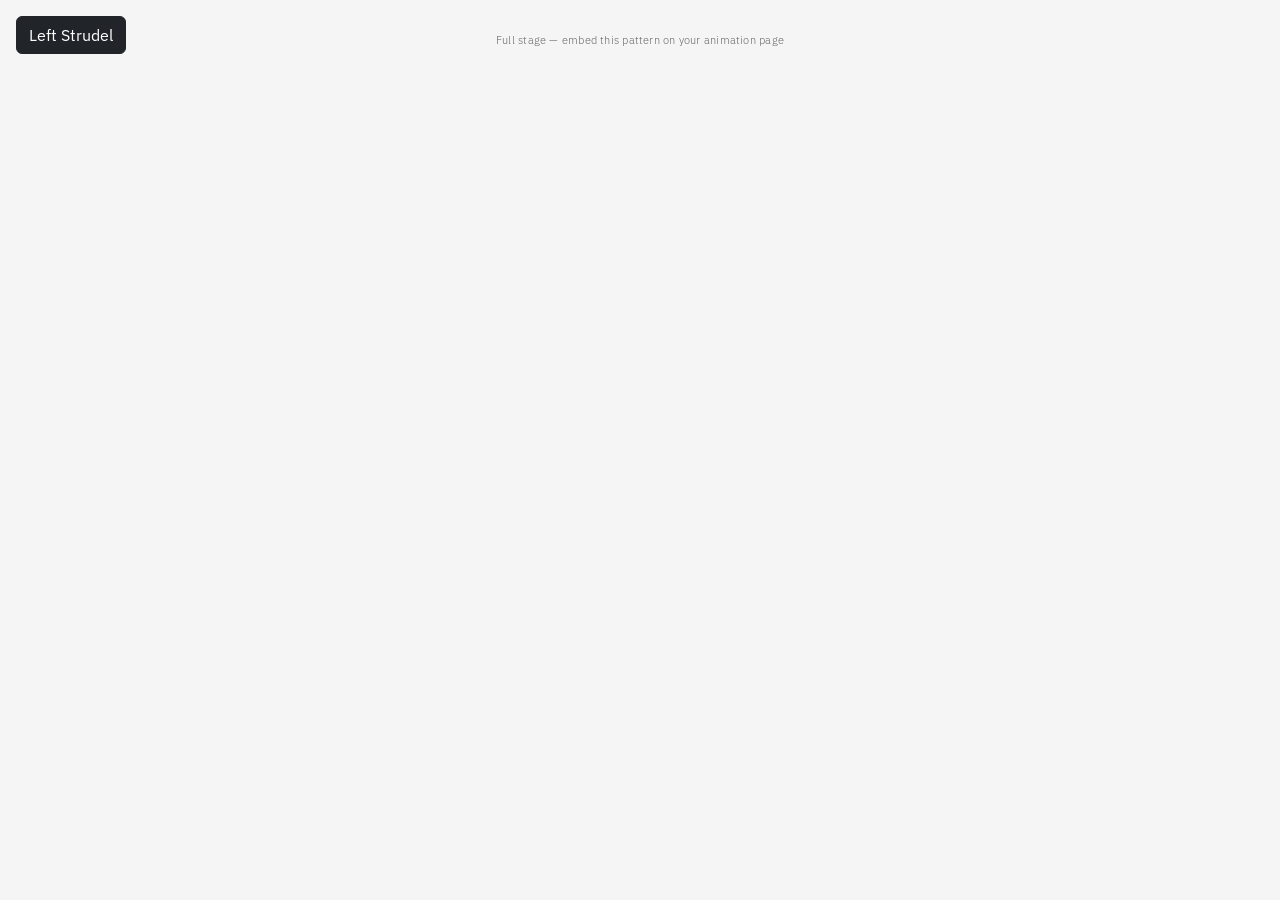
<file: offcanvas-demo.html>
<!DOCTYPE html>
<html lang="en">

<head>
    <meta charset="UTF-8">
    <meta name="viewport" content="width=device-width, initial-scale=1.0">
    <title>Left Strudel — Offcanvas demo</title>
    <link rel="preconnect" href="https://fonts.googleapis.com">
    <link rel="preconnect" href="https://fonts.gstatic.com" crossorigin>
    <link
        href="https://fonts.googleapis.com/css2?family=IBM+Plex+Sans:wght@300;400;500&family=IBM+Plex+Mono:wght@300;400&display=swap"
        rel="stylesheet">
    <link rel="stylesheet" href="https://fonts.googleapis.com/css2?family=Material+Symbols+Outlined:opsz,wght,FILL,GRAD@20..48,100..700,0..1,-50..200&icon_names=airwave" />
    <link href="https://cdn.jsdelivr.net/npm/bootstrap@5.3.0/dist/css/bootstrap.min.css" rel="stylesheet">
    <link href="css/dashboard.css" rel="stylesheet">
</head>

<body class="ls-app ls-offcanvas-host">
    <button class="btn btn-dark position-fixed top-0 start-0 m-3" type="button" data-bs-toggle="offcanvas"
        data-bs-target="#strudelOffcanvas" aria-controls="strudelOffcanvas">
        Left Strudel
    </button>

    <div class="offcanvas offcanvas-start left-strudel-offcanvas" data-bs-backdrop="false" data-bs-scroll="true"
        tabindex="-1" id="strudelOffcanvas" aria-labelledby="strudelOffcanvasLabel">
        <div class="offcanvas-header">
            <h5 class="offcanvas-title" id="strudelOffcanvasLabel">Left Strudel</h5>
            <button type="button" class="btn-close" data-bs-dismiss="offcanvas" aria-label="Close"></button>
        </div>
        <div class="offcanvas-body">
            <!-- Zelfde panel als index.html — JS-modules ongewijzigd -->
            <div class="left-strudel-panel" id="left-strudel-panel">
                <header class="ls-panel-header">
                    <p class="ls-subtitle">Offcanvas on an animation page</p>
                </header>

                <div class="ls-transport">
                    <label class="ls-field ls-field--inline">
                        <span class="ls-label">Tempo</span>
                        <input type="range" id="cpm-slider" min="15" max="90" value="55" step="1">
                        <output id="cpm-value" for="cpm-slider">55</output>
                        <span class="ls-unit">cpm</span>
                    </label>
                    <label class="ls-field ls-field--inline">
                        <span class="ls-label">Master</span>
                        <input type="range" id="master-slider" min="0" max="1" value="0.6" step="0.02">
                        <output id="master-value" for="master-slider">0.6</output>
                    </label>
                    <div class="ls-transport-actions">
                        <button type="button" class="ls-btn ls-btn--primary" id="btn-play">▶ Start</button>
                        <button type="button" class="ls-btn" id="btn-stop" disabled>⏹ Stop</button>
                    </div>
                    <p class="ls-status" id="status" aria-live="polite">Ready</p>
                </div>

                <div class="ls-arc" aria-label="Auto build-up">
                    <label class="ls-arc-toggle">
                        <input type="checkbox" id="arc-enabled" checked>
                        <span class="ls-label">Auto build-up</span>
                    </label>
                    <label class="ls-field ls-field--inline">
                        <span class="ls-label">Build-up</span>
                        <input type="range" id="arc-minutes" min="1" max="20" value="12" step="1">
                        <output id="arc-minutes-value" for="arc-minutes">12</output>
                        <span class="ls-unit">min</span>
                    </label>
                    <p class="ls-arc-hint" id="arc-hint">Each line enters "from" a phase and stays; the fade-out drops the dense layers and ends on the drone bed.</p>
                    <div class="ls-phases" aria-label="Build-up phase">
                        <div class="ls-phase-btns" id="phase-btns"></div>
                    </div>
                </div>

                <div class="ls-lines" id="lines-container"></div>

                <div class="ls-scenes" aria-label="Presets">
                    <span class="ls-label">Preset</span>
                    <div class="ls-scene-btns">
                        <button type="button" class="ls-btn ls-btn--scene ls-btn--primary" data-preset="gentle_jazz">Gentle Jazz</button>
                        <button type="button" class="ls-btn ls-btn--scene" data-preset="vibes_marimba">Vibes &amp; Marimba</button>
                        <button type="button" class="ls-btn ls-btn--scene" data-preset="upright_trio">Upright Trio</button>
                        <button type="button" class="ls-btn ls-btn--scene" data-preset="haze">Haze</button>
                    </div>
                </div>

                <div class="ls-panel-footer">
                    <button type="button" class="ls-btn ls-btn--ghost" id="btn-add-line">+ Line</button>
                    <button type="button" class="ls-btn ls-btn--ghost collapsed" id="btn-toggle-debug"
                        data-bs-toggle="collapse" data-bs-target="#debug-panel" aria-expanded="false"
                        aria-controls="debug-panel">Show code</button>
                </div>

                <div class="collapse" id="debug-panel">
                    <div class="ls-debug">
                        <div class="ls-debug-bar">
                            <button type="button" class="ls-btn ls-btn--ghost" id="btn-run-code" title="Evaluate this code now">▶ Run</button>
                            <button type="button" class="ls-btn ls-btn--ghost" id="btn-reset-code" hidden title="Discard edits, back to the generated code">Reset</button>
                            <span class="ls-debug-state" id="debug-state" hidden></span>
                        </div>
                        <textarea class="ls-debug-code" id="debug-code" spellcheck="false" aria-label="Strudel code"></textarea>
                    </div>
                </div>
            </div>
        </div>
    </div>

    <main class="ls-stage" id="stage">
        <div class="ls-stage-inner">
            <p class="ls-stage-hint">Full stage — embed this pattern on your animation page</p>
        </div>
    </main>

    <script src="https://cdn.jsdelivr.net/npm/bootstrap@5.3.0/dist/js/bootstrap.bundle.min.js"></script>
    <script type="module" src="js/main.js?v=19"></script>
</body>

</html>
</file>
<file: css/dashboard.css>
/* Panel fonts — pulled in here so the module is self-sufficient when injected
   into a host page that doesn't already load them. */
@import url('https://fonts.googleapis.com/css2?family=IBM+Plex+Sans:wght@300;400;500&family=IBM+Plex+Mono:wght@300;400&display=swap');
@import url('https://fonts.googleapis.com/css2?family=Material+Symbols+Outlined:opsz,wght,FILL,GRAD@20..48,100..700,0..1,-50..200&icon_names=airwave');

:root {
    --ls-bg: #f5f5f5;
    --ls-bg-tile: #f5f5f5;
    --ls-bg-tile-hover: #ebebeb;
    --ls-fg: #000000;
    --ls-fg-muted: #666666;
    --ls-accent: #000000;
    --ls-accent-dim: #333333;
    --ls-border: #000000;
    --ls-danger: #000000;
    --ls-font: 'IBM Plex Sans', system-ui, sans-serif;
    --ls-mono: 'IBM Plex Mono', monospace;
    --ls-dashboard-width: 50vw;
    --ls-radius: 0;
}

*,
*::before,
*::after {
    box-sizing: border-box;
}

html,
body {
    margin: 0;
    height: 100%;
}

.ls-app {
    font-family: var(--ls-font);
    font-weight: 300;
    font-size: 0.75rem;
    background: var(--ls-bg);
    color: var(--ls-fg);
    overflow: hidden;
}

.ls-split {
    display: flex;
    height: 100vh;
    width: 100%;
}

.ls-dashboard {
    flex: 0 0 var(--ls-dashboard-width);
    max-width: var(--ls-dashboard-width);
    min-width: 280px;
    height: 100%;
    overflow: hidden;
    display: flex;
    flex-direction: column;
    border-right: 1px solid var(--ls-border);
    background: var(--ls-bg);
}

.left-strudel-panel {
    /* Base typography for the panel. Standalone sets this on the body via .ls-app;
       when embedded the host body differs, so it's set here too — otherwise bare
       <output> value displays inherit the host's font size and render oversized. */
    font-family: var(--ls-font);
    font-weight: 300;
    font-size: 0.75rem;
    display: flex;
    flex-direction: column;
    height: 100%;
    min-height: 0;
    padding: 0.85rem 0.9rem 1rem;
    gap: 0.65rem;
}

.ls-panel-header {
    flex-shrink: 0;
}

.ls-title {
    margin: 0;
    font-size: 0.8rem;
    font-weight: 400;
    letter-spacing: 0.04em;
    text-transform: uppercase;
    color: var(--ls-fg);
}

.ls-subtitle {
    margin: 0.2rem 0 0;
    font-size: 0.7rem;
    font-weight: 300;
    color: var(--ls-fg-muted);
}

.ls-transport {
    flex-shrink: 0;
    padding: 0.6rem 0.65rem;
    background: var(--ls-bg-tile);
    border: 1px solid var(--ls-border);
    border-radius: var(--ls-radius);
    display: flex;
    flex-direction: column;
    gap: 0.45rem;
}

.ls-field {
    display: flex;
    flex-wrap: wrap;
    align-items: center;
    gap: 0.35rem 0.5rem;
}

.ls-field--inline .ls-label {
    flex: 0 0 auto;
}

.ls-label {
    font-size: 0.65rem;
    font-weight: 300;
    text-transform: uppercase;
    letter-spacing: 0.05em;
    color: var(--ls-fg-muted);
}

.ls-field input[type="range"] {
    flex: 1 1 120px;
    accent-color: var(--ls-fg);
}

.ls-unit {
    font-size: 0.65rem;
    color: var(--ls-fg-muted);
}

#cpm-value {
    font-family: var(--ls-mono);
    font-size: 0.7rem;
    font-weight: 300;
    min-width: 2ch;
}

.ls-transport-actions {
    display: flex;
    gap: 0.4rem;
}

.ls-status {
    margin: 0;
    font-size: 0.65rem;
    font-weight: 300;
    color: var(--ls-fg-muted);
    font-family: var(--ls-mono);
}

.ls-status.is-playing {
    color: var(--ls-fg);
}

.ls-status.is-error {
    color: var(--ls-fg);
    text-decoration: underline;
}

.ls-scenes {
    flex-shrink: 0;
    display: flex;
    flex-wrap: wrap;
    align-items: center;
    gap: 0.4rem;
}

.ls-scene-btns {
    display: flex;
    flex-wrap: wrap;
    gap: 0.3rem;
}

.ls-arc {
    flex-shrink: 0;
    padding: 0.55rem 0.65rem;
    background: var(--ls-bg-tile);
    border: 1px solid var(--ls-border);
    border-radius: var(--ls-radius);
    display: flex;
    flex-direction: column;
    gap: 0.4rem;
}

.ls-arc-toggle {
    display: flex;
    align-items: center;
    gap: 0.4rem;
    cursor: pointer;
}

.ls-arc-hint {
    margin: 0;
    font-size: 0.62rem;
    font-weight: 300;
    color: var(--ls-fg-muted);
    line-height: 1.35;
}

.ls-phases {
    display: flex;
    align-items: center;
    gap: 0.4rem;
    flex-wrap: wrap;
}

.ls-phase-btns {
    display: flex;
    flex-wrap: wrap;
    gap: 0.3rem;
}

.ls-btn--phase {
    padding: 0.25rem 0.45rem;
    font-size: 0.65rem;
}

.ls-btn--phase.is-active {
    background: var(--ls-fg);
    color: var(--ls-bg);
    border-color: var(--ls-fg);
}

/* Live: de nu-klinkende build-up-fase tijdens automatisch afspelen — een ring. */
.ls-btn--phase.is-live {
    box-shadow: 0 0 0 2px var(--ls-fg);
    position: relative;
    z-index: 1;
}

/* Klik grijpt het roer: melding dat de automatische opbouw onderbroken is. */
.ls-arc-paused {
    margin: 0.45rem 0 0;
    font-size: 0.7rem;
    font-family: var(--ls-mono);
    color: var(--ls-fg);
}

.ls-arc-paused[hidden] {
    display: none;
}

/* Off-path: 'Following preset'-status + Reset wanneer de progressie afwijkt. */
.ls-progression {
    display: flex;
    align-items: center;
    flex-wrap: wrap;
    gap: 0.5rem;
    margin-top: 0.5rem;
}

.ls-follow {
    display: inline-flex;
    align-items: center;
    gap: 0.35rem;
    font-size: 0.7rem;
}

.ls-reset-prog {
    padding: 0.2rem 0.45rem;
    font-size: 0.65rem;
}

.ls-offpath-note {
    flex-basis: 100%;
    margin: 0.1rem 0 0;
    font-size: 0.7rem;
    font-family: var(--ls-mono);
    color: var(--ls-fg-muted);
}

.ls-reset-prog[hidden],
.ls-offpath-note[hidden] {
    display: none;
}

.ls-btn--mod {
    flex: 0 0 auto;
    align-self: end;
    padding: 0.28rem 0.45rem;
    min-width: 1.75rem;
    line-height: 1;
    border: 1px solid var(--ls-border);
    background: var(--ls-bg);
    color: var(--ls-fg);
}

.ls-btn--mod.is-active {
    background: var(--ls-fg);
    color: var(--ls-bg);
}

/* Material Symbols (alleen 'airwave' geladen) — voor de wave-knop. */
.material-symbols-outlined {
    font-family: 'Material Symbols Outlined';
    font-weight: normal;
    font-style: normal;
    line-height: 1;
    letter-spacing: normal;
    text-transform: none;
    white-space: nowrap;
    direction: ltr;
    -webkit-font-smoothing: antialiased;
    font-variation-settings: 'FILL' 0, 'wght' 400, 'GRAD' 0, 'opsz' 20;
}

/* Compact icoon, even hoog als de ▶ play-knop ernaast. */
.ls-btn--mod {
    display: inline-flex;
    align-items: center;
    justify-content: center;
}

.ls-btn--mod .ls-icon {
    font-size: 1.05rem;
}

.ls-mod {
    position: relative;
    margin: 0.3rem 0 0.5rem;
    padding: 0.5rem;
    padding-right: 2.5rem; /* ruimte voor de live wave-meter rechts */
    border: 1px dashed var(--ls-border);
    border-radius: var(--ls-radius);
    background: var(--ls-bg-tile);
    display: flex;
    flex-direction: column;
    gap: 0.4rem;
}

/* Live wave-meter: smalle verticale track rechts; de naald volgt de huidige
   golfwaarde (−1 onder … +1 boven), met een lichte middenlijn op 0. */
.ls-mod-meter {
    position: absolute;
    top: 0.4rem;
    bottom: 0.4rem;
    right: 0.4rem;
    width: 1.75rem; /* breedte van de ▶-knop erboven */
    background: var(--ls-bg);
    border: 1px dashed var(--ls-border); /* eigen stippellijn-rand */
}

/* Gestippelde middenlijn (referentie). */
.ls-mod-meter::before {
    content: '';
    position: absolute;
    left: 0;
    right: 0;
    top: 50%;
    border-top: 1px dashed var(--ls-border);
    opacity: 0.5;
}

.ls-mod-meter-needle {
    position: absolute;
    left: 1px;
    right: 1px;
    top: 50%;
    height: 2px;
    margin-top: -1px;
    background: var(--ls-fg);
}

.ls-mod-row {
    display: flex;
    gap: 0.4rem;
}

.ls-mod-row .ls-field {
    flex: 1 1 0;
}

.ls-mod-warn {
    margin: 0;
    font-size: 0.62rem;
    color: var(--ls-fg-muted);
}

.ls-lines {
    flex: 1 1 auto;
    min-height: 0;
    overflow-y: auto;
    display: flex;
    flex-direction: column;
    gap: 0.5rem;
    padding-right: 0.1rem;
}

.ls-line {
    background: var(--ls-bg-tile);
    border: 1px solid var(--ls-border);
    border-radius: var(--ls-radius);
    transition: opacity 0.15s;
}

.ls-line:not(.is-enabled) {
    opacity: 0.45;
}

.ls-line-header {
    display: flex;
    align-items: stretch;
    gap: 0;
    border-bottom: 1px solid transparent;
}

.ls-line:has(.collapse.show) .ls-line-header {
    border-bottom-color: var(--ls-border);
}

.ls-line-toggle {
    flex: 1 1 auto;
    display: flex;
    align-items: center;
    min-width: 0;
    padding: 0.45rem 0.55rem;
    font-family: var(--ls-font);
    font-size: 0.68rem;
    font-weight: 300;
    text-align: left;
    color: var(--ls-fg);
    background: var(--ls-bg-tile-hover);
    border: none;
    cursor: pointer;
    transition: background 0.12s;
}

.ls-line-toggle:hover {
    background: var(--ls-bg-tile-hover);
}

.ls-line-toggle::after {
    content: '';
    flex-shrink: 0;
    width: 0.45rem;
    height: 0.45rem;
    margin-left: auto;
    border-right: 1px solid var(--ls-fg);
    border-bottom: 1px solid var(--ls-fg);
    transform: rotate(45deg);
    transition: transform 0.15s;
}

.ls-line-toggle:not(.collapsed)::after {
    transform: rotate(-135deg);
}

.ls-line-summary {
    overflow: hidden;
    text-overflow: ellipsis;
    white-space: nowrap;
    padding-right: 0.5rem;
    font-weight: 500;
}

.ls-line-body {
    padding: 0.55rem 0.6rem 0.65rem;
    display: flex;
    flex-direction: column;
    gap: 0.45rem;
}

.ls-line .collapse {
    border-top: none;
}

.ls-line-enable {
    display: flex;
    align-items: center;
    gap: 0.3rem;
    padding: 0 0.45rem;
    border-left: 1px solid var(--ls-border);
    cursor: pointer;
    font-size: 0.65rem;
    font-weight: 300;
    color: var(--ls-fg-muted);
    user-select: none;
    flex-shrink: 0;
}

.ls-line-enable input {
    accent-color: var(--ls-fg);
}

.ls-line-num {
    font-family: var(--ls-mono);
    font-size: 0.65rem;
    font-weight: 300;
    color: var(--ls-fg-muted);
}

.ls-line-remove {
    padding: 0 0.5rem;
    font-size: 0.75rem;
    background: transparent;
    border: none;
    border-left: 1px solid var(--ls-border);
    color: var(--ls-fg-muted);
    cursor: pointer;
    flex-shrink: 0;
}

.ls-line-remove:hover {
    color: var(--ls-fg);
}

.ls-line-grid {
    display: grid;
    grid-template-columns: 1fr 1fr;
    gap: 0.4rem 0.5rem;
}

@media (max-width: 520px) {
    .ls-line-grid {
        grid-template-columns: 1fr;
    }
}

.ls-line-grid .ls-field--full {
    grid-column: 1 / -1;
}

.ls-variations {
    display: flex;
    flex-direction: column;
    gap: 0.3rem;
}

.ls-variant-btns {
    display: grid;
    grid-template-columns: repeat(8, 1fr);
    gap: 0.25rem;
}

.ls-btn--variant {
    position: relative;
    padding: 0.28rem 0;
    min-width: 0;
    font-family: var(--ls-mono);
    font-size: 0.65rem;
    font-weight: 400;
    text-align: center;
    border: 1px solid var(--ls-border);
    background: var(--ls-bg);
}

.ls-btn--variant:hover:not(:disabled) {
    background: var(--ls-bg-tile-hover);
}

.ls-btn--variant.is-active,
.ls-btn--variant.is-checked {
    background: var(--ls-fg);
    color: var(--ls-bg);
    border-color: var(--ls-fg);
}

/* Volgnummer in de rotatie (klik-volgorde), klein hoekje rechtsboven. */
.ls-variant-order {
    position: absolute;
    top: -1px;
    right: 1px;
    font-size: 0.5rem;
    line-height: 1;
    color: inherit;
    opacity: 0.85;
}

/* Live: de nu-klinkende variant tijdens cycling — een ring die meebeweegt. */
.ls-btn--variant.is-live {
    box-shadow: 0 0 0 2px var(--ls-fg);
    position: relative;
    z-index: 1;
}

.ls-variant-cycle {
    display: flex;
    flex-wrap: wrap;
    align-items: center;
    gap: 0.5rem;
    margin-top: 0.4rem;
}

.ls-line-play {
    margin-left: auto; /* duwt ▶ line naar het rechteruiteinde van de cycle-rij */
}

.ls-field select,
.ls-field input[type="number"],
.ls-field input[type="text"] {
    width: 100%;
    padding: 0.25rem 0.35rem;
    font-family: var(--ls-font);
    font-size: 0.7rem;
    font-weight: 300;
    background: var(--ls-bg);
    color: var(--ls-fg);
    border: 1px solid var(--ls-border);
    border-radius: var(--ls-radius);
}

.ls-field select:focus,
.ls-field input:focus {
    outline: 1px solid var(--ls-fg);
    outline-offset: 0;
}

.ls-effect-row {
    display: grid;
    grid-template-columns: 1fr 1fr 1fr;
    gap: 0.3rem;
    align-items: end;
}

/* Derde kolom: wave- en ▶-knop samen, rechts uitgelijnd zoals ▶ line. */
.ls-effect-actions {
    display: flex;
    gap: 0.3rem;
    align-items: end;
    justify-content: flex-end;
}

/* Beide actie-knoppen even hoog (28px), inhoud gecentreerd. */
.ls-effect-actions .ls-btn {
    height: 1.75rem;
    padding-top: 0;
    padding-bottom: 0;
    display: inline-flex;
    align-items: center;
    justify-content: center;
}

.ls-effect-row .ls-field {
    flex-direction: column;
    flex-wrap: nowrap;
    align-items: stretch;
    gap: 0.15rem;
}

.ls-effect-row .ls-label {
    font-size: 0.6rem;
    margin-top: 0;
}

.ls-effect-row input[type="range"] {
    width: 100%;
    flex: 0 0 auto;
}

.ls-effect-row input[type="number"] {
    width: 100%;
}

@media (max-width: 420px) {
    .ls-effect-row {
        grid-template-columns: 1fr;
        align-items: start;
    }

    .ls-effect-actions {
        justify-content: flex-start;
    }
}

.ls-savebar {
    flex-shrink: 0;
    padding: 0.45rem 0.2rem 0;
}

.ls-save-row {
    display: flex;
    gap: 0.35rem;
    align-items: center;
    flex-wrap: wrap;
}

.ls-save-row .ls-field {
    min-width: 160px;
}

.ls-btn {
    font-family: var(--ls-font);
    font-size: 0.7rem;
    font-weight: 300;
    padding: 0.3rem 0.55rem;
    border: 1px solid var(--ls-border);
    border-radius: var(--ls-radius);
    background: var(--ls-bg-tile);
    color: var(--ls-fg);
    cursor: pointer;
    transition: background 0.12s;
}

.ls-btn:hover:not(:disabled) {
    background: var(--ls-bg-tile-hover);
}

.ls-btn:disabled {
    opacity: 0.35;
    cursor: not-allowed;
}

.ls-btn--primary {
    background: var(--ls-bg);
    border-color: var(--ls-border);
    color: var(--ls-fg);
}

.ls-btn--primary:hover:not(:disabled) {
    background: var(--ls-fg);
    color: var(--ls-bg);
}

.ls-btn--primary.is-active {
    background: var(--ls-fg);
    color: var(--ls-bg);
}

.ls-btn--scene {
    padding: 0.25rem 0.45rem;
    font-size: 0.65rem;
}

.ls-btn--ghost {
    background: transparent;
}

.ls-btn--oneshot {
    padding: 0.28rem 0.45rem;
    min-width: 1.75rem;
    line-height: 1;
    font-size: 0.65rem;
}

/* Play / preview — zelfde gewicht als Start, niet “uitgeschakeld” */
.ls-btn--play {
    border: 1px solid var(--ls-fg);
    background: var(--ls-bg);
    color: var(--ls-fg);
    font-weight: 400;
}

.ls-btn--play:hover:not(:disabled) {
    background: var(--ls-fg);
    color: var(--ls-bg);
}

.ls-line-play.ls-btn--play {
    padding: 0.35rem 0.65rem;
    font-size: 0.7rem;
}

.ls-effect-spacer {
    display: block;
    width: 1.75rem;
    min-height: 1.75rem;
}

.ls-panel-footer {
    flex-shrink: 0;
    display: flex;
    flex-wrap: wrap;
    gap: 0.4rem;
}

.ls-debug {
    flex-shrink: 0;
    max-height: 28vh;
    overflow: hidden;
    border: 1px solid var(--ls-border);
    border-radius: var(--ls-radius);
    background: var(--ls-bg);
    margin-top: 0.35rem;
}

#btn-toggle-debug:not(.collapsed) {
    background: var(--ls-fg);
    color: var(--ls-bg);
}

.ls-debug-bar {
    display: flex;
    align-items: center;
    gap: 0.4rem;
    padding: 0.35rem 0.4rem;
    border-bottom: 1px solid var(--ls-border);
}

.ls-debug-bar .ls-btn {
    padding: 0.2rem 0.5rem;
    font-size: 0.65rem;
}

.ls-debug-state {
    font-size: 0.62rem;
    font-family: var(--ls-mono);
    color: var(--ls-fg-muted);
}

.ls-debug-state[hidden] {
    display: none;
}

.ls-debug-code {
    display: block;
    width: 100%;
    box-sizing: border-box;
    margin: 0;
    padding: 0.5rem 0.6rem;
    font-family: var(--ls-mono);
    font-size: 0.62rem;
    font-weight: 300;
    line-height: 1.4;
    color: var(--ls-fg);
    background: transparent;
    border: 0;
    outline: 0;
    resize: vertical;
    overflow: auto;
    min-height: 9rem;
    max-height: 22vh;
    white-space: pre-wrap;
    word-break: break-word;
}

.ls-debug-code:focus {
    outline: 0;
}

.ls-stage {
    flex: 1 1 auto;
    min-width: 0;
    background: var(--ls-bg);
    display: flex;
    align-items: center;
    justify-content: center;
}

.ls-stage-inner {
    text-align: center;
    padding: 2rem;
}

.ls-stage-hint {
    margin: 0;
    font-size: 0.7rem;
    font-weight: 300;
    color: var(--ls-fg-muted);
    letter-spacing: 0.02em;
}

/* ── Offcanvas wrapper (embed) ──
   Scoped to .left-strudel-offcanvas (no host body-class needed), so the module
   drops into any Bootstrap offcanvas without the host adding a marker class. */
.left-strudel-offcanvas {
    --bs-offcanvas-width: min(50vw, 420px);
    background: var(--ls-bg);
    color: var(--ls-fg);
    border-right: 1px solid var(--ls-border);
}

.left-strudel-offcanvas .offcanvas-header {
    border-bottom: 1px solid var(--ls-border);
}

.left-strudel-offcanvas .btn-close {
    filter: none;
}

.left-strudel-offcanvas .offcanvas-body {
    padding: 0;
    overflow: hidden;
    display: flex;
    flex-direction: column;
}

.left-strudel-offcanvas .left-strudel-panel {
    height: 100%;
}

/* Thin scrollbar. Scoped so it never leaks into a host page: standalone styles
   via .ls-app (on the page body), embedded via the offcanvas wrapper. */
.ls-app ::-webkit-scrollbar,
.left-strudel-offcanvas ::-webkit-scrollbar {
    width: 6px;
}

.ls-app ::-webkit-scrollbar-track,
.left-strudel-offcanvas ::-webkit-scrollbar-track {
    background: var(--ls-bg);
}

.ls-app ::-webkit-scrollbar-thumb,
.left-strudel-offcanvas ::-webkit-scrollbar-thumb {
    background: var(--ls-fg-muted);
    border-radius: 0;
}
</file>
